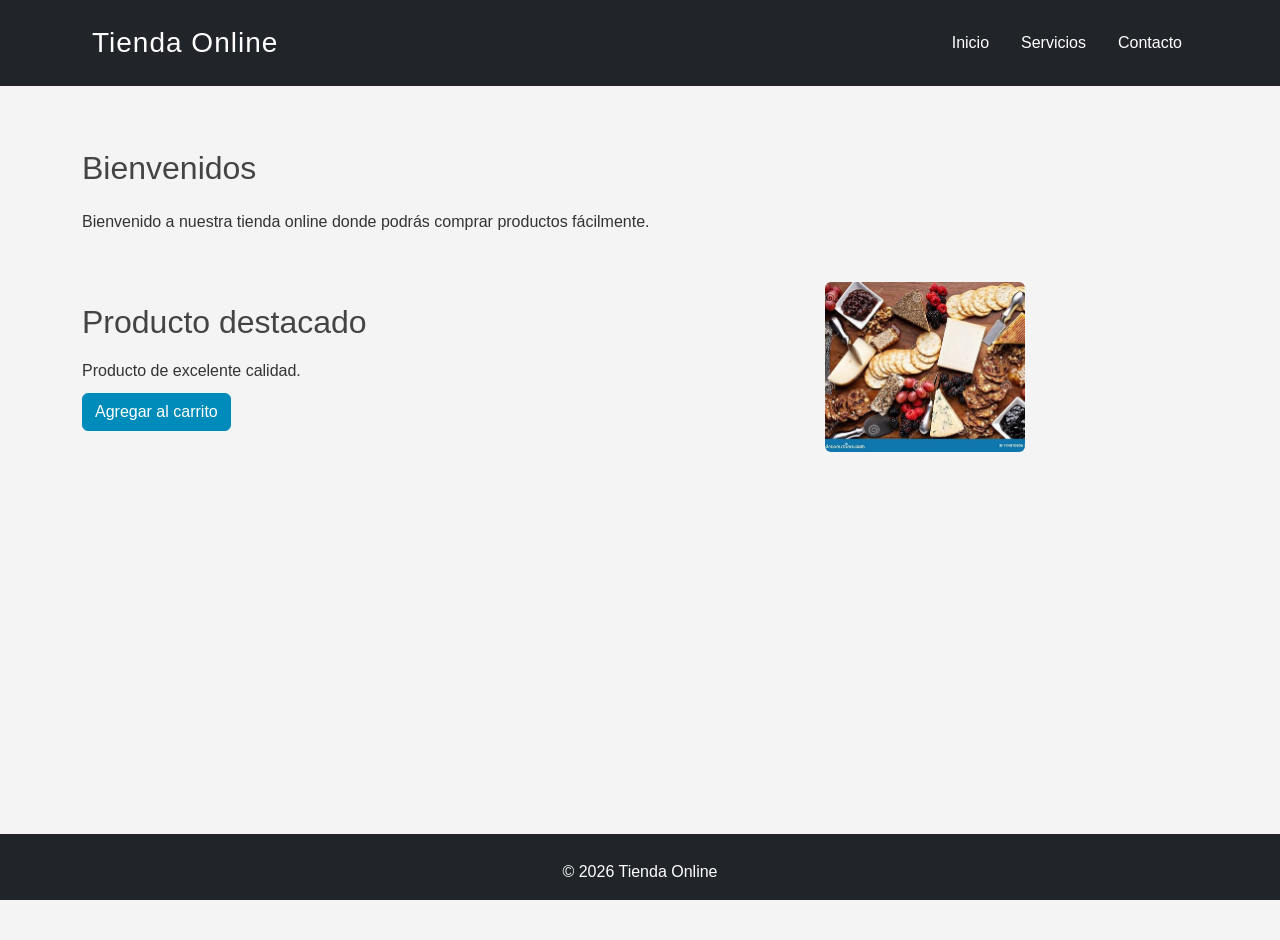
<file: index.html>
<!DOCTYPE html>
<html lang="es">

<head>
	<meta charset="UTF-8">
	<title>Tienda Online - Inicio</title>
	<link href="https://cdn.jsdelivr.net/npm/bootstrap@5.3.8/dist/css/bootstrap.min.css" rel="stylesheet"
		integrity="sha384-sRIl4kxILFvY47J16cr9ZwB07vP4J8+LH7qKQnuqkuIAvNWLzeN8tE5YBujZqJLB" crossorigin="anonymous">
	<link rel="stylesheet" href="css/estilos.css">
</head>

<body class="d-flex flex-column min-vh-100">

	<header class="bg-dark text-white">
		<div class="container d-flex justify-content-between align-items-center py-3">

			<h1 class="h3 mb-0">Tienda Online</h1>

			<nav>
				<ul class="nav">
					<li class="nav-item">
						<a class="nav-link text-white" href="index.html">Inicio</a>
					</li>
					<li class="nav-item">
						<a class="nav-link text-white" href="pages/servicios.html">Servicios</a>
					</li>
					<li class="nav-item">
						<a class="nav-link text-white" href="pages/contacto.html">Contacto</a>
					</li>
				</ul>
			</nav>

		</div>
	</header>

	<main class="container my-5 flex-grow-1">

		<section class="mb-5">
			<h2 class="mb-3">Bienvenidos</h2>
			<p>Bienvenido a nuestra tienda online donde podrás comprar productos fácilmente.</p>
		</section>

		<section class="row align-items-center">
			<div class="col-md-6">
				<h2>Producto destacado</h2>
				<p>Producto de excelente calidad.</p>
				<button class="btn btn-primary">Agregar al carrito</button>
			</div>
			<div class="col-md-6 text-center">
				<img src="img/producto.jpeg" class="img-fluid rounded" alt="Producto destacado">
			</div>
		</section>

	</main>

	<footer class="bg-dark text-white text-center py-3">
		<p class="mb-0">© 2026 Tienda Online</p>
	</footer>
	<script src="https://cdn.jsdelivr.net/npm/bootstrap@5.3.8/dist/js/bootstrap.bundle.min.js"
		integrity="sha384-FKyoEForCGlyvwx9Hj09JcYn3nv7wiPVlz7YYwJrWVcXK/BmnVDxM+D2scQbITxI" crossorigin="anonymous">
		</script>
</body>

</html>
</file>
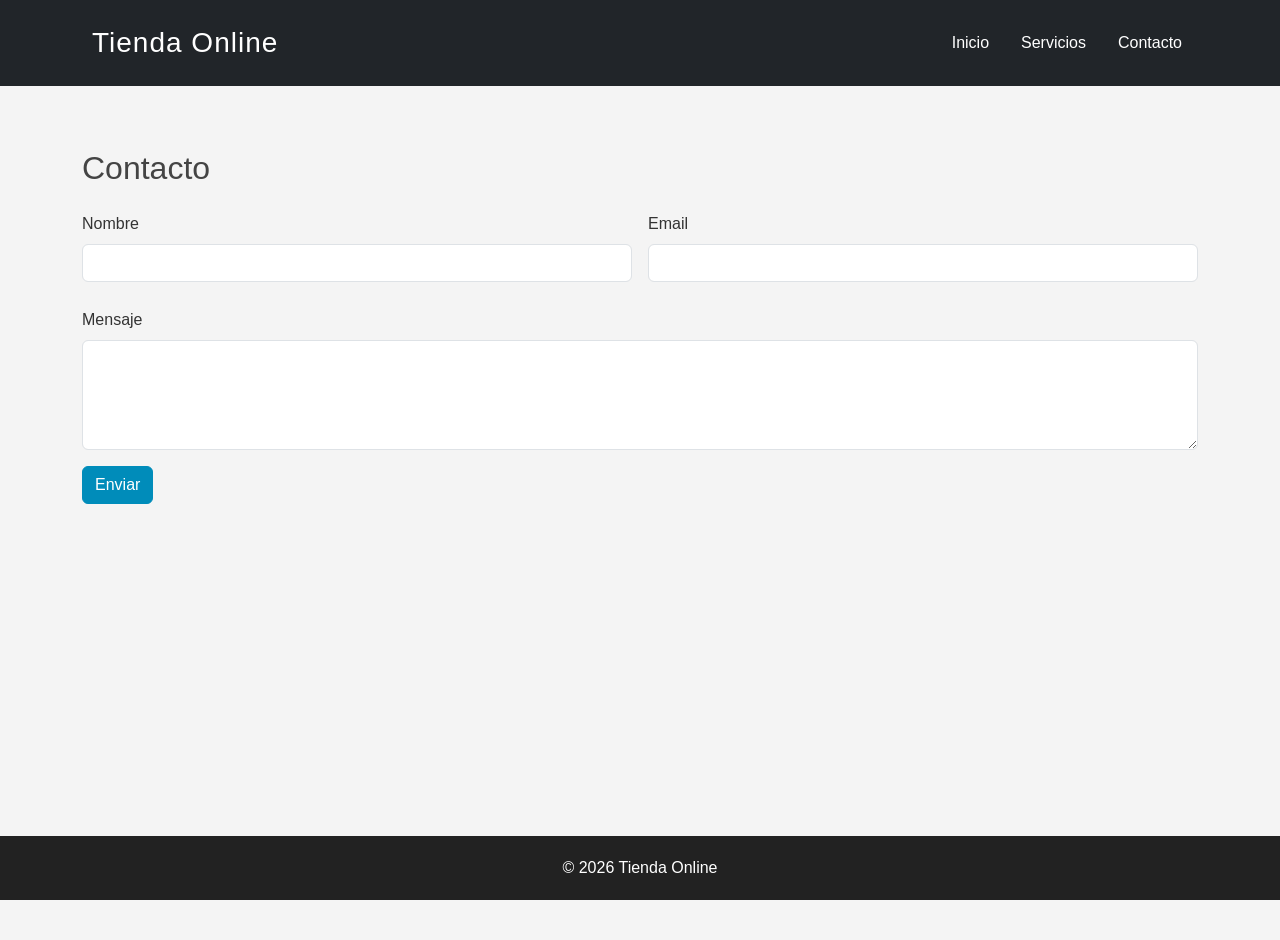
<file: pages/contacto.html>
<!DOCTYPE html>
<html lang="es">

<head>
	<meta charset="UTF-8">
	<title>Tienda Online - Contacto</title>
	<link href="https://cdn.jsdelivr.net/npm/bootstrap@5.3.8/dist/css/bootstrap.min.css" rel="stylesheet"
		integrity="sha384-sRIl4kxILFvY47J16cr9ZwB07vP4J8+LH7qKQnuqkuIAvNWLzeN8tE5YBujZqJLB" crossorigin="anonymous">
	<link rel="stylesheet" href="../css/estilos.css">
</head>

<body class="d-flex flex-column min-vh-100">

	<header class="bg-dark text-white">
		<div class="container d-flex justify-content-between align-items-center py-3">

			<h1 class="h3 mb-0">Tienda Online</h1>

			<nav>
				<ul class="nav">
					<li class="nav-item">
						<a class="nav-link text-white" href="../index.html">Inicio</a>
					</li>
					<li class="nav-item">
						<a class="nav-link text-white" href="servicios.html">Servicios</a>
					</li>
					<li class="nav-item">
						<a class="nav-link text-white" href="contacto.html">Contacto</a>
					</li>
				</ul>
			</nav>

		</div>
	</header>
	<main class="container my-5 flex-grow-1">
		<section>
			<h2>Contacto</h2>

			<form class="row g-3">
				<div class="col-md-6">
					<label class="form-label">Nombre</label>
					<input type="text" class="form-control">
				</div>

				<div class="col-md-6">
					<label class="form-label">Email</label>
					<input type="email" class="form-control">
				</div>

				<div class="col-12">
					<label class="form-label">Mensaje</label>
					<textarea class="form-control" rows="4"></textarea>
				</div>

				<div class="col-12">
					<button class="btn btn-primary">Enviar</button>
				</div>
			</form>
		</section>
	</main>

	<footer>
		<p>© 2026 Tienda Online</p>
	</footer>
	<script src="https://cdn.jsdelivr.net/npm/bootstrap@5.3.8/dist/js/bootstrap.bundle.min.js"
		integrity="sha384-FKyoEForCGlyvwx9Hj09JcYn3nv7wiPVlz7YYwJrWVcXK/BmnVDxM+D2scQbITxI" crossorigin="anonymous">
		</script>
</body>

</html>
</file>
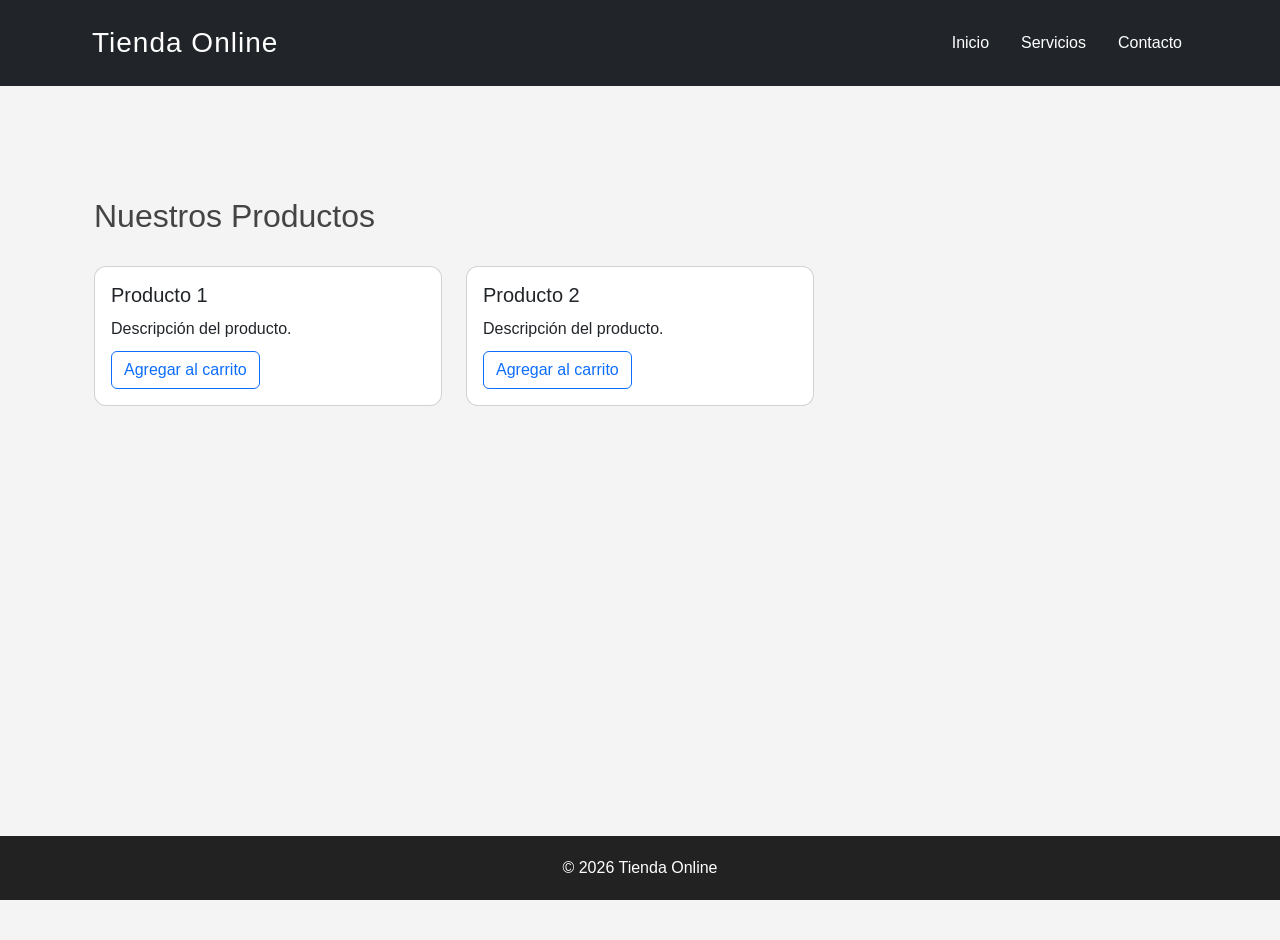
<file: pages/servicios.html>
<!DOCTYPE html>
<html lang="es">

<head>
	<meta charset="UTF-8">
	<title>Tienda Online - Servicios</title>
	<link href="https://cdn.jsdelivr.net/npm/bootstrap@5.3.8/dist/css/bootstrap.min.css" rel="stylesheet"
		integrity="sha384-sRIl4kxILFvY47J16cr9ZwB07vP4J8+LH7qKQnuqkuIAvNWLzeN8tE5YBujZqJLB" crossorigin="anonymous">
	<link rel="stylesheet" href="../css/estilos.css">
</head>

<body class="d-flex flex-column min-vh-100">

	<header class="bg-dark text-white">
		<div class="container d-flex justify-content-between align-items-center py-3">

			<h1 class="h3 mb-0">Tienda Online</h1>

			<nav>
				<ul class="nav">
					<li class="nav-item">
						<a class="nav-link text-white" href="../index.html">Inicio</a>
					</li>
					<li class="nav-item">
						<a class="nav-link text-white" href="servicios.html">Servicios</a>
					</li>
					<li class="nav-item">
						<a class="nav-link text-white" href="contacto.html">Contacto</a>
					</li>
				</ul>
			</nav>

		</div>
	</header>

	<main class="container my-5 flex-grow-1">
		<section class="container my-5">
			<h2 class="mb-4">Nuestros Productos</h2>

			<div class="row g-4">
				<div class="col-md-6 col-lg-4">
					<div class="card h-100">
						<div class="card-body">
							<h5 class="card-title">Producto 1</h5>
							<p class="card-text">Descripción del producto.</p>
							<button class="btn btn-outline-primary">Agregar al carrito</button>
						</div>
					</div>
				</div>

				<div class="col-md-6 col-lg-4">
					<div class="card h-100">
						<div class="card-body">
							<h5 class="card-title">Producto 2</h5>
							<p class="card-text">Descripción del producto.</p>
							<button class="btn btn-outline-primary">Agregar al carrito</button>
						</div>
					</div>
				</div>
			</div>
		</section>
	</main>

	<footer>
		<p>© 2026 Tienda Online</p>
	</footer>
	<script src="https://cdn.jsdelivr.net/npm/bootstrap@5.3.8/dist/js/bootstrap.bundle.min.js"
		integrity="sha384-FKyoEForCGlyvwx9Hj09JcYn3nv7wiPVlz7YYwJrWVcXK/BmnVDxM+D2scQbITxI" crossorigin="anonymous">
		</script>
</body>

</html>
</file>
<file: css/estilos.css>
/* RESET */
* {
    margin: 0;
    padding: 0;
}

/* GENERAL */
body {
    font-family: Arial, sans-serif;
    background-color: #f4f4f4;
    color: #333;
    min-height: 100vh;
    position: relative;
    margin-bottom: 40px;
}

/* HEADER */
header {
    background-color: #222;
    color: white;
}

header h1 {
    padding: 10px;
}

/* NAV */
nav ul {
    list-style-type: none;
}

nav ul li {
    display: inline;
}

nav ul li a {
    color: white;
    text-decoration: none;
    padding: 10px;
}

/* MAIN */
main {
    padding: 15px;
}

section {
    margin-bottom: 20px;
}

article {
    margin-bottom: 25px;
}

h2 {
    color: #444;
    padding-bottom: 7px;
}

p {
    margin-top: 10px;
    margin-bottom: 10px;
}

/* IMÁGENES */
img {
    width: 200px;
    height: auto;
}

/* BOTONES */
button {
    background-color: #008cba;
    color: white;
    border: none;
    padding: 8px;
    cursor: pointer;
}

/* FORMULARIO */
label {
    display: block;
    margin-top: 10px;
}

input,
textarea {
    width: 100%;
}

/* FOOTER */
footer {
    background-color: #222;
    color: white;
    text-align: center;
    padding: 10px;
    width: 100%;
    /* position: absolute;
    bottom: 0; */
}


/* html, body {
	height: 100%;
}

body {
	min-height: 100vh;
	position: relative;
} */

/* FOOTER AL FINAL
footer {
	position: absolute;
	bottom: 0;
	width: 100%;
} */


/* PERSONALIZACIÓN BOOTSTRAP */

.btn-primary {
  background-color: #008cba;
  border-color: #008cba;
}

.btn-primary:hover {
  background-color: #006f96;
}

.card {
  border-radius: 12px;
}

header h1 {
  font-weight: bold;
  letter-spacing: 1px;
}
</file>
